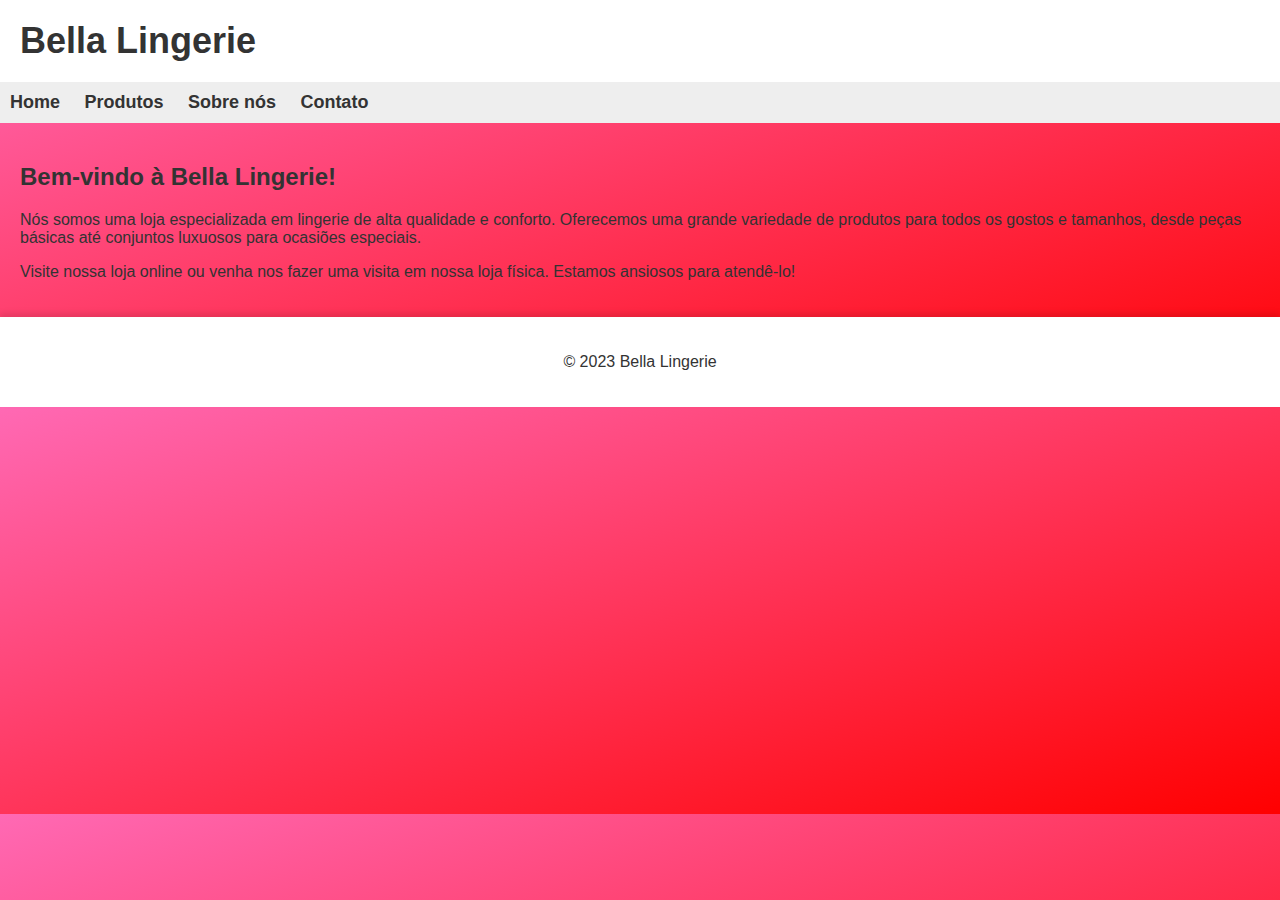
<file: BELLA LINGERIE/INDEX.html>
<!DOCTYPE html>
<html>
<head>
	<title>Bella Lingerie</title>
	<meta charset="UTF-8">
	<style>
		body {
			background-image: linear-gradient(to bottom right, #ff69b4, #ff0000);
			font-family: Arial, sans-serif;
			color: #333;
			margin: 0;
			padding: 0;
		}

		header {
			background-color: #fff;
			padding: 20px;
			box-shadow: 0 4px 6px rgba(0, 0, 0, 0.1);
		}

		h1 {
			font-size: 36px;
			margin: 0;
		}

		nav {
			background-color: #eee;
			padding: 10px;
		}

		nav ul {
			list-style: none;
			margin: 0;
			padding: 0;
		}

		nav li {
			display: inline-block;
			margin-right: 20px;
		}

		nav a {
			color: #333;
			text-decoration: none;
			font-weight: bold;
			font-size: 18px;
			transition: color 0.3s;
		}

		nav a:hover {
			color: #ff69b4;
		}

		main {
			padding: 20px;
		}

		footer {
			background-color: #fff;
			padding: 20px;
			box-shadow: 0 -4px 6px rgba(0, 0, 0, 0.1);
			text-align: center;
		}

	</style>
</head>
<body>
	<header>
		<h1>Bella Lingerie</h1>
	</header>
	<nav>
		<ul>
			<li><a href="#">Home</a></li>
			<li><a href="#">Produtos</a></li>
			<li><a href="#">Sobre nós</a></li>
			<li><a href="#">Contato</a></li>
		</ul>
	</nav>
	<main>
		<h2>Bem-vindo à Bella Lingerie!</h2>
		<p>Nós somos uma loja especializada em lingerie de alta qualidade e conforto. Oferecemos uma grande variedade de produtos para todos os gostos e tamanhos, desde peças básicas até conjuntos luxuosos para ocasiões especiais.</p>
		<p>Visite nossa loja online ou venha nos fazer uma visita em nossa loja física. Estamos ansiosos para atendê-lo!</p>
	</main>
	<footer>
		<p>&copy; 2023 Bella Lingerie</p>
	</footer>
</body>
</html>
</file>
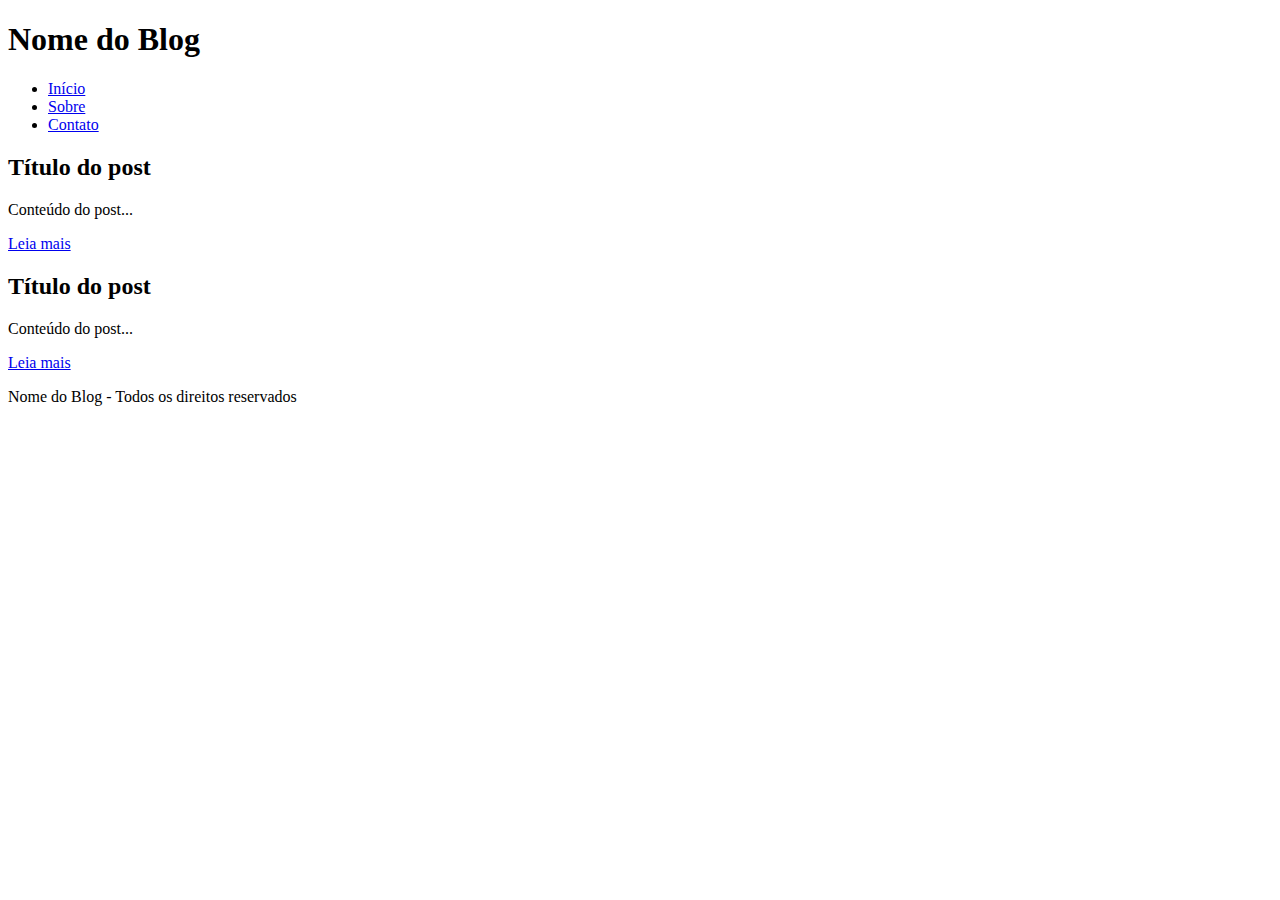
<file: BELLA LINGERIE/pod.html>
<!DOCTYPE html>
<html>
  <head>
    <title>Nome do Blog</title>
  </head>
  <body>
    <div class="body"></div>
    <header>
      <h1>Nome do Blog</h1>
      <nav>
        <ul>
          <li><a href="#">Início</a></li>
          <li><a href="#">Sobre</a></li>
          <li><a href="#">Contato</a></li>
        </ul>
      </nav>
    </header>
    <main>
      <article>
        <h2>Título do post</h2>
        <p>Conteúdo do post...</p>
        <a href="#">Leia mais</a>
      </article>
      <article>
        <h2>Título do post</h2>
        <p>Conteúdo do post...</p>
        <a href="#">Leia mais</a>
      </article>
    </main>
    <footer>
      <p>Nome do Blog - Todos os direitos reservados</p>
    </footer>
  </body>
</html>
</file>
